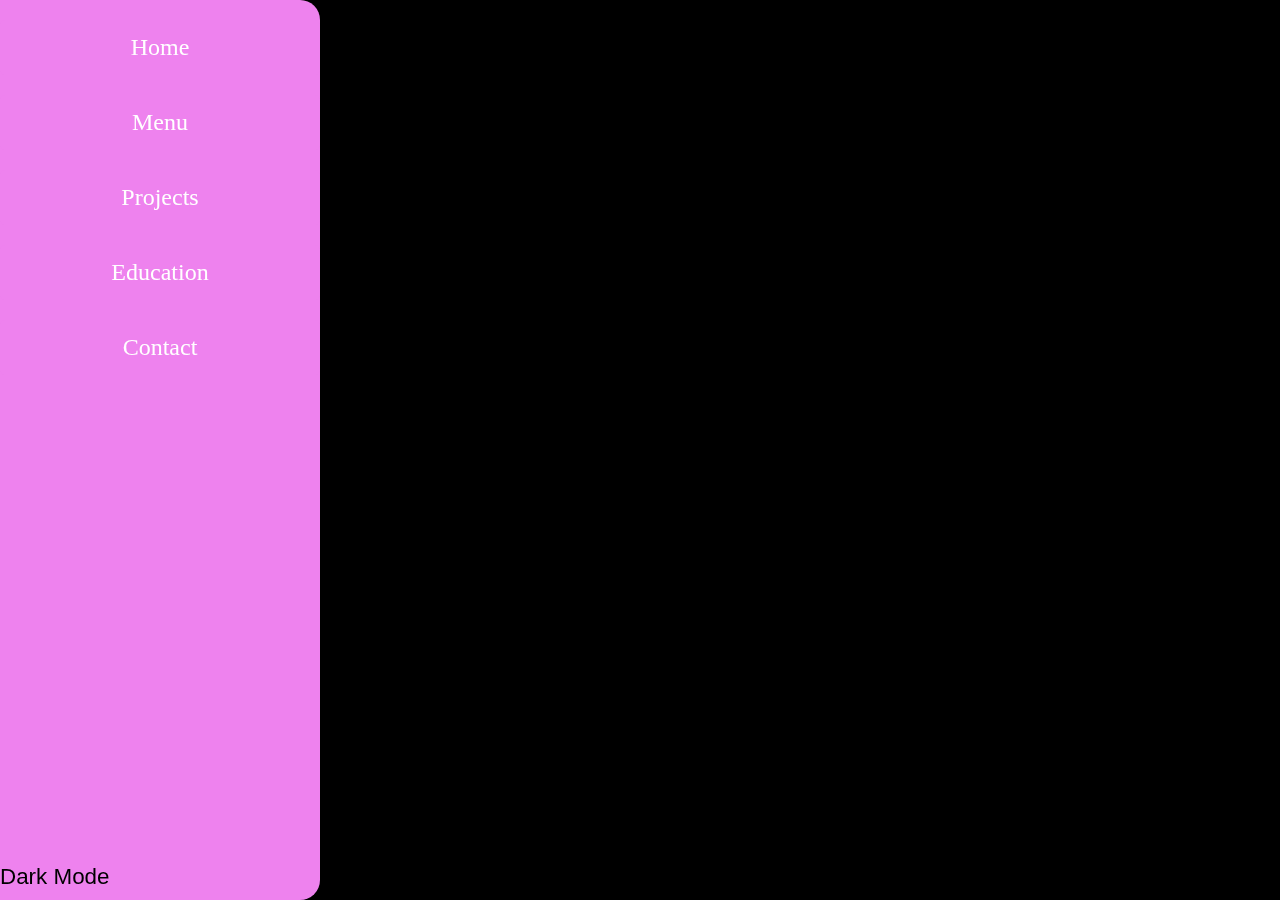
<file: index.html>
<!DOCTYPE html>
<html lang="en">
<head>
    <meta charset="UTF-8">
    <meta name="viewport" content="width=device-width, initial-scale=1.0">
    <title>Portfolio</title>
    <link rel="stylesheet" href="Card.css">
</head>
<body>
    <div id="container">
        <div class="content">
                <span class="tab" onclick="openTab(event, 'Home')">Home</span>
                <span class="tab" onclick="openTab(event, 'Menu')">Menu</span>
                <span class="tab" onclick="openTab(event, 'Projects')">Projects</span>
                <span class="tab" onclick="openTab(event, 'Education')">Education</span>
                <span class="tab" onclick="openTab(event, 'Contact')">Contact</span>
                <footer><button onclick="lightMode()">Dark Mode</button></footer>
        </div>
        <div id="Home" class="tabcontent">
            <section>
                <h1>Hello! Welcome to my Website</h1>
                <p>I am an aspiring Full Stack Developer, looking for more experience to further my skills as a whole. Either
                    through internship or learning on the job.</p>
                <P> Hopefully, this will be a career starter for me and I expand outside of full stack development, since I am
                    also curious to learn Data Science and possibly Cybersecurity.</P>
                    <p><em>Career Objective: </em> Motivated IT beginner from Nigeria with a WAEC certificate, high school graduate
                    and a current undergraduate for Computer Science with a strong interest in gaining practical hands-on
                    experience in the IT sector, specifically in Software Engineering.</p>
                <p> I am currently seeking an internship to expand my knowledge and experience to prepare for a long-term
                    training and a possible long-term career in an European Country.</p>
            </section>
        </div>
        <div id="Menu" class="tabcontent">
            <section class="slideshow">
                <div class="articlecontent">
                    <h1>Motivation</h1>
                <p>Due to the uprise of AI, the chances of employment have been dulled as a result, as many companies seem to
                    perceive it as a way to lessen the need for recruiting people and revenue to pay people.</p> 
                <p>AI is impressive but it can't replace the creative aspect that is associated with the human mind and
                    behaviour. I may not have the most knowledge or understanding of AI, since I am not really into it. I admit
                    I use it but not more for analysis than anything else. I will neither deny using it, because I admit that I do.
                </p>
                <p>However, it doesn't think for me. I think what scares me the most is how everyone views Arifical Intelligence as
                    the best thing and should therefore be used more. If we want to use it in the world of medicine and helping with
                    people with rare yet equally deadly conditions, that will be fine. But it doesn't possess the idea of trial and
                    error, having access to databases computer scientists have documented in over the years.</p>
                </div>
                <div class="articlecontent">
                    <p>At the end of the day, it seems like Aritifcal Intelligence is still dependent on human intelligence, so we are
                        simply going around in circles. By reusing recorded foundings as our own, which means we aren't involving.</p>
                    <p>From my point of view, at least. The point I am trying to make across on a topic I have little interest knowledge
                        or
                        interest in, is that that lack of failures encourages later years to become lazy, as nothing in the history of
                        humanity hasn't blossomed from the concept of failing and learning from their failure in the proceess.</p>
                    <p>For example, like how I am a beginner. It's obvious with how I am choosing a simple website to paint that point
                        across. I don't have that much experience in this but my effort with this wesbite on my own without any use of
                        tools, means I can learn and make adjusts in it. Allowing me to figure out my style in using user interaction
                        and
                        design for front-end.</p>
                    <p>It is a shortcut to lessen accidents and disasters but incapable of replacing skills that take effort and
                        creativity. Hand-on-hand skills, e.g carpentry & sewing. Communicative jobs, e.g dancers, teachers & writers.
                        Even languages are there, many are using it to learn foreign languages. My parent recommend I use it, but
                        honestly, I would not like to do so. Language is a cultural heritage for many, it's a bridge of connection and
                        should be respected for it. Language has history and history can easily fade away when people don't take time to
                        understand it's roots and focuses on AI to replace their practical thinking instead. </p>
                </div>
                </section>
        </div>
        <div id="Projects" class="tabcontent">
            <section>
                <h1><a href="Flexbox.html">Flexbox</a></h1>
                <p><a href="Weblayout.html">First Attempt on a Portfolio</a></p>
                <p><a href="Netflix.html">Attempting to replicate Netflix</a></p>
                <p><a href="HorNav.html">Horizontal Navigation Bar</a></p>
                <p><a href="SignUo.html">Attempt at a Sign up page</a></p>
            </section>
        </div>
        <div id="Education" class="tabcontent">
            <section>
                <h1>Education and Qualifications</h1>
            <p><strong>High School Diploma(WAEC):</strong> Chrisland High School, Ikeja. Lagos, Nigeria.</p>
            <p><strong>Graduation Year:</strong> 2022</p>
            <p><strong>Focus Subjects:</strong> Mathematics, English, Biology, Physics, Chemistry, etc.</p>
            <p><strong>University:</strong> University of London</p>
            <p><strong>Course of Study:</strong> Computer Science</p>
            <p><strong>Intended Degree:</strong> Bachelor degree of Science</p>
            </section>
        </div>
        <div id="Contact" class="tabcontent">
            <section>
                <h1>Personal Information</h1>
                <p><strong>Name:</strong> Umeh Isabelle Ogochukwu</p>
                <p><strong>Date of Birth:</strong> 24/11/2005</p>
                <p><strong>Nationality:</strong> Nigerian</p>
                <p><strong>Address:</strong> 4 Badejoko street, Ikosi-ketu</p>
                <p><strong>Telephone:</strong> +234 7050632115</p>
                <p><strong>Email:</strong> isabelleogo13@gmail.com</p>
            </section>
        </div>
        </div>
    <script src="portfolio.js"></script>
</body>

</html>
</file>
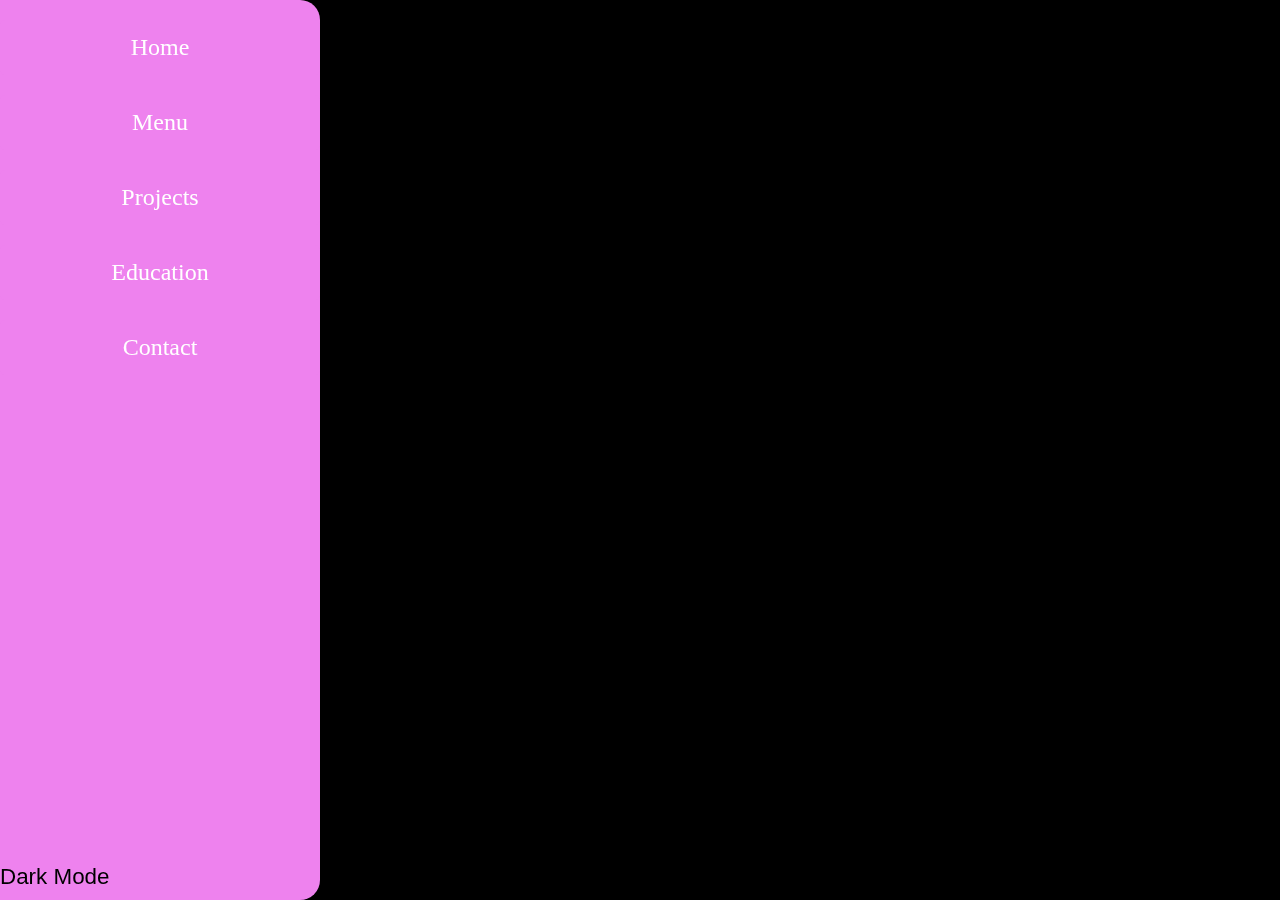
<file: Card.html>
<!DOCTYPE html>
<html lang="en">
<head>
    <meta charset="UTF-8">
    <meta name="viewport" content="width=device-width, initial-scale=1.0">
    <title>Portfolio</title>
    <link rel="stylesheet" href="Card.css">
</head>
<body>
    <div id="container">
        <div class="content">
                <span class="tab" onclick="openTab(event, 'Home')">Home</span>
                <span class="tab" onclick="openTab(event, 'Menu')">Menu</span>
                <span class="tab" onclick="openTab(event, 'Projects')">Projects</span>
                <span class="tab" onclick="openTab(event, 'Education')">Education</span>
                <span class="tab" onclick="openTab(event, 'Contact')">Contact</span>
                <footer><button onclick="lightMode()">Dark Mode</button></footer>
        </div>
        <div id="Home" class="tabcontent">
            <section>
                <h1>Hello! Welcome to my Website</h1>
                <p>I am an aspiring Full Stack Developer, looking for more experience to further my skills as a whole. Either
                    through internship or learning on the job.</p>
                <P> Hopefully, this will be a career starter for me and I expand outside of full stack development, since I am
                    also curious to learn Data Science and possibly Cybersecurity.</P>
                    <p><em>Career Objective: </em> Motivated IT beginner from Nigeria with a WAEC certificate, high school graduate
                    and a current undergraduate for Computer Science with a strong interest in gaining practical hands-on
                    experience in the IT sector, specifically in Software Engineering.</p>
                <p> I am currently seeking an internship to expand my knowledge and experience to prepare for a long-term
                    training and a possible long-term career in an European Country.</p>
            </section>
        </div>
        <div id="Menu" class="tabcontent">
            <section class="slideshow">
                <div class="articlecontent">
                    <h1>Motivation</h1>
                <p>Due to the uprise of AI, the chances of employment have been dulled as a result, as many companies seem to
                    perceive it as a way to lessen the need for recruiting people and revenue to pay people.</p> 
                <p>AI is impressive but it can't replace the creative aspect that is associated with the human mind and
                    behaviour. I may not have the most knowledge or understanding of AI, since I am not really into it. I admit
                    I use it but not more for analysis than anything else. I will neither deny using it, because I admit that I do.
                </p>
                <p>However, it doesn't think for me. I think what scares me the most is how everyone views Arifical Intelligence as
                    the best thing and should therefore be used more. If we want to use it in the world of medicine and helping with
                    people with rare yet equally deadly conditions, that will be fine. But it doesn't possess the idea of trial and
                    error, having access to databases computer scientists have documented in over the years.</p>
                </div>
                <div class="articlecontent">
                    <p>At the end of the day, it seems like Aritifcal Intelligence is still dependent on human intelligence, so we are
                        simply going around in circles. By reusing recorded foundings as our own, which means we aren't involving.</p>
                    <p>From my point of view, at least. The point I am trying to make across on a topic I have little interest knowledge
                        or
                        interest in, is that that lack of failures encourages later years to become lazy, as nothing in the history of
                        humanity hasn't blossomed from the concept of failing and learning from their failure in the proceess.</p>
                    <p>For example, like how I am a beginner. It's obvious with how I am choosing a simple website to paint that point
                        across. I don't have that much experience in this but my effort with this wesbite on my own without any use of
                        tools, means I can learn and make adjusts in it. Allowing me to figure out my style in using user interaction
                        and
                        design for front-end.</p>
                    <p>It is a shortcut to lessen accidents and disasters but incapable of replacing skills that take effort and
                        creativity. Hand-on-hand skills, e.g carpentry & sewing. Communicative jobs, e.g dancers, teachers & writers.
                        Even languages are there, many are using it to learn foreign languages. My parent recommend I use it, but
                        honestly, I would not like to do so. Language is a cultural heritage for many, it's a bridge of connection and
                        should be respected for it. Language has history and history can easily fade away when people don't take time to
                        understand it's roots and focuses on AI to replace their practical thinking instead. </p>
                </div>
                </section>
        </div>
        <div id="Projects" class="tabcontent">
            <section>
                <h1><a href="Flexbox.html">Flexbox</a></h1>
                <p><a href="Weblayout.html">First Attempt on a Portfolio</a></p>
                <p><a href="Netflix.html">Attempting to replicate Netflix</a></p>
                <p><a href="HorNav.html">Horizontal Navigation Bar</a></p>
                <p><a href="SignUo.html">Attempt at a Sign up page</a></p>
            </section>
        </div>
        <div id="Education" class="tabcontent">
            <section>
                <h1>Education and Qualifications</h1>
            <p><strong>High School Diploma(WAEC):</strong> Chrisland High School, Ikeja. Lagos, Nigeria.</p>
            <p><strong>Graduation Year:</strong> 2022</p>
            <p><strong>Focus Subjects:</strong> Mathematics, English, Biology, Physics, Chemistry, etc.</p>
            <p><strong>University:</strong> University of London</p>
            <p><strong>Course of Study:</strong> Computer Science</p>
            <p><strong>Intended Degree:</strong> Bachelor degree of Science</p>
            </section>
        </div>
        <div id="Contact" class="tabcontent">
            <section>
                <h1>Personal Information</h1>
                <p><strong>Name:</strong> Umeh Isabelle Ogochukwu</p>
                <p><strong>Date of Birth:</strong> 24/11/2005</p>
                <p><strong>Nationality:</strong> Nigerian</p>
                <p><strong>Address:</strong> 4 Badejoko street, Ikosi-ketu</p>
                <p><strong>Telephone:</strong> +234 7050632115</p>
                <p><strong>Email:</strong> isabelleogo13@gmail.com</p>
            </section>
        </div>
        </div>
    <script src="portfolio.js"></script>
</body>
</html>
</file>
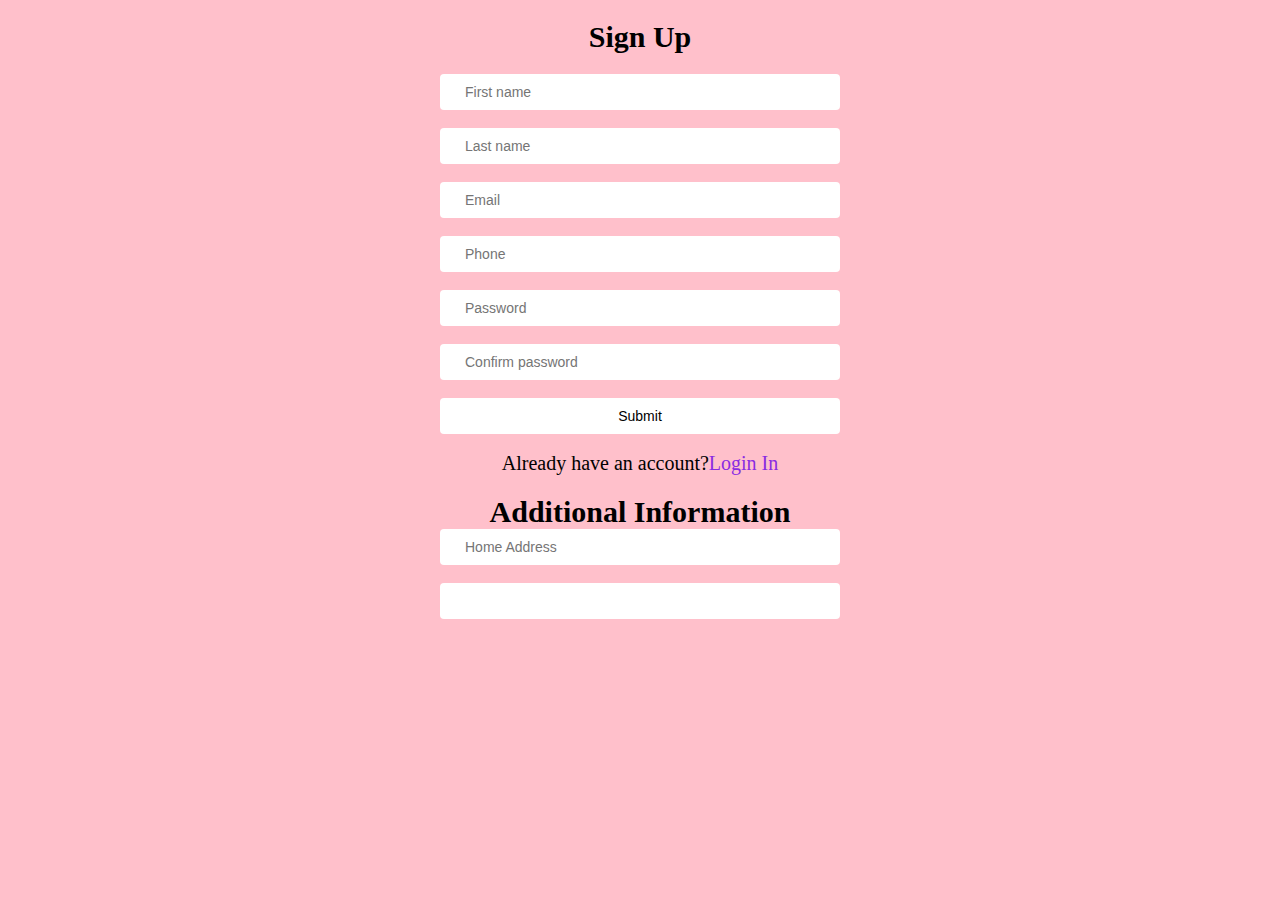
<file: SignUp.html>
<!DOCTYPE html>
<html lang="en">
<head>
    <meta charset="UTF-8">
    <meta name="viewport" content="width=device-width, initial-scale=1.0">
    <title>Document</title>
    <link rel="stylesheet" href="Signup.css">
</head>
<body>
    <div id="wrapper">
        <div class="container1">
            <div class="form">
                <form action="">
                    <h2>Sign Up</h2>
                    <div class="Original">
                        <input type="text" placeholder="First name"> <br> <br>
                        <input type="text" placeholder="Last name"> <br> <br>
                        <input type="text" placeholder="Email"> <br> <br>
                        <input type="number" placeholder="Phone"> <br> <br>
                        <input type="password" placeholder="Password"> <br> <br>
                        <input type="password" placeholder="Confirm password"> <br> <br>
                    </div>
                    <button>Submit</button> <br> <br>
                    <p>Already have an account?<a href="Loginpage.html">Login In</a></p>
                    <div class="Duplicate">
                        <h2>Additional Information</h2>
                        <input type="text" placeholder="Home Address"> <br> <br>
                        <input type="text" placeholder="">
                    </div>
                </form>
            </div>
        </div>
    </div>
</body>
</html>
</file>
<file: Card.css>
*{
    margin: 0;
    padding: 0;
    box-sizing: border-box;
}
body{
    margin: 0;
    padding: 0;
    box-sizing: border-box;
    background-color: black;
}
#container{
    width: 100%;
}
:root{
    --main-bg-image: linear-gradient(pink,  fuchsia);
}
.light-mode{
    background-color: white;
    color: black;
}
.content{
    background-color: violet;
    overflow: hidden;
    position: fixed;
    width: 25%;
    height: 100%;
    float: left;
    border-radius: 0px 20px 20px 0px;
}
.content span{
    background-color: inherit;
    display: block;
    /* border: 2px solid black; */
    outline: none;
    padding: 14px 10px;
    transition: 0.3s;
    font-size: 1.5em;
    margin-top: 20px;
    text-align: center;
    color: white;
    border-radius: 5px;
}
footer{
    position: fixed;
    bottom: 0px;
    left: 0px;
    margin-bottom: 10px;
    color: white;
}
footer button{
    outline: 0px;
    border: none;
    background-color: transparent;
    font-size: 1.4em;
}
.content span:hover{
    background-color: rgb(222, 23, 222);
}
.content span:active{
    background-color: rgb(246, 36, 246);
}
.tabcontent{
   width: 70%;
   display: none;
   float: right;
   align-items: center;
}
section{
    border-radius: 12px;
    margin-top: 20px;
    outline:rgb(222, 23, 222);
}
.slideshow{
    position: relative;
}
section h1{
    background-image: var(--main-bg-image);
    text-align: center;
    padding: 15px 8px;
    border: 2px solid black;
    border-radius: 12px;
}
section p{
    background-image: var(--main-bg-image);
    padding: 30px 40px;
    font-size: 1.5em;
    text-align: center;
    color: white;
    border: 2px solid black;
    margin: 5px;
    border-radius: 12px;
}
.article {
    /* display: none; */
    background-color: black;
    display: flex;
    flex-direction: column;
}
</file>
<file: Signup.css>
*{
    margin: 0px;
    padding: 0px;
    box-sizing: border-box;
}
.wrapper{
    width: 100%;
}
form{
    background-color: pink;
    /* width: 100%; */
    min-height: 100vh;
    text-align: center;
    justify-content: center;
}
form h2{
    padding-top: 20px;
    font-size: 30px;
}
form input{
    font-size: 14px;
    width: 400px;
    padding: 10px 25px;
    border-radius: 4px;
    background-color: white;
    border: none;
}
.Original{
    margin-top: 20px;
}
form input:focus{
    outline: none;
}
button{
    font-size: 14px;
    width: 400px;
    padding: 10px 25px;
    border-radius: 4px;
    background-color: white;
    border: none;
}
button:hover{
    text-decoration: none;
    background-color: rgb(228, 120, 177);
}
p{
    font-size: 20px;
}
a{
    text-decoration: none;
    color: blueviolet;
    font-size: 20px;
}
</file>
